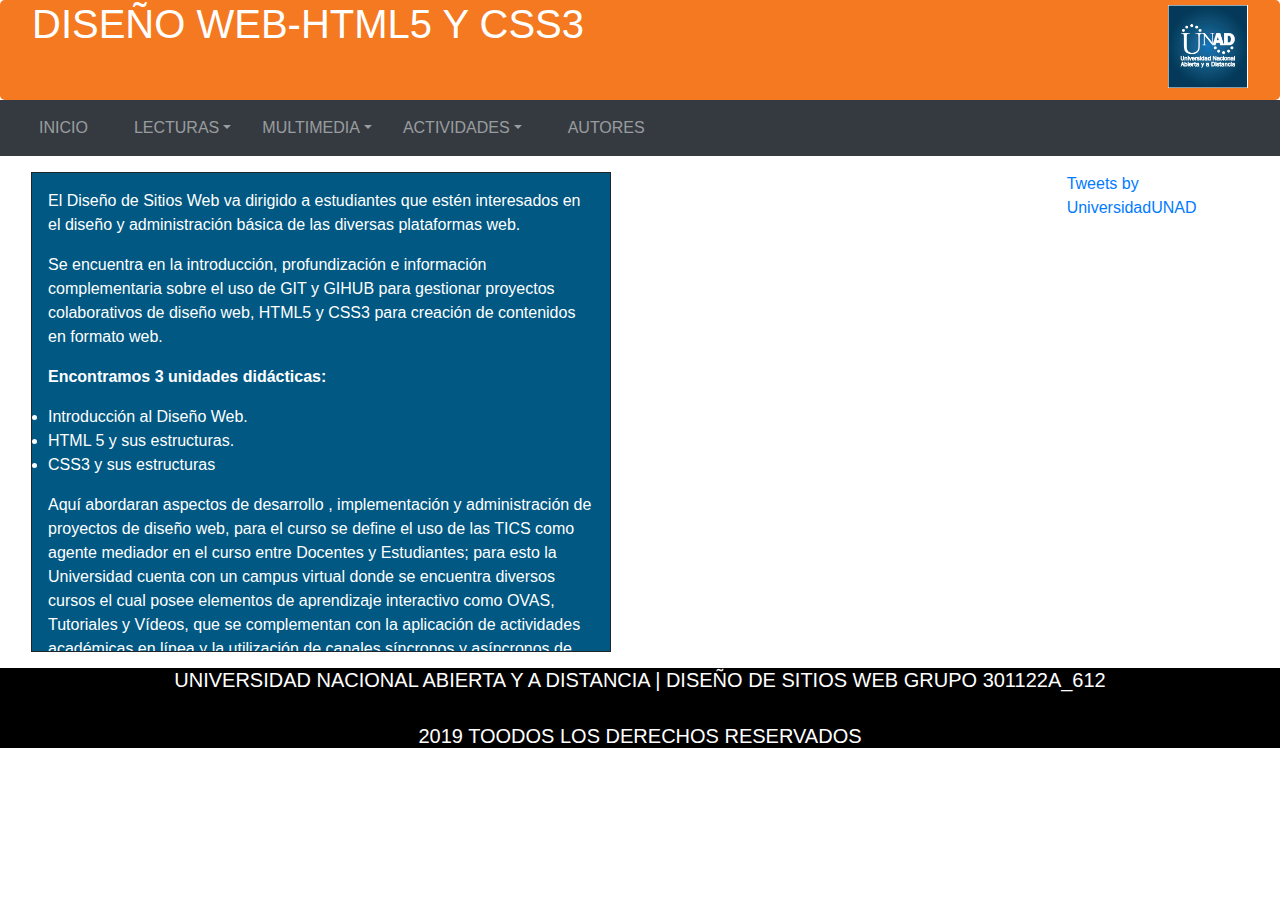
<file: index.html>
<!DOCTYPE html>
<html><!-- InstanceBegin template="/Templates/plantila_index.dwt" codeOutsideHTMLIsLocked="false" -->
    <head>
        <!-- InstanceBeginEditable name="doctitle" -->
        <title>Curso HTML 5 y CSS3 UNAD</title>
        <!-- InstanceEndEditable -->
        <meta charset="utf-8">
        <meta name="viewport" content="width=device-width, initial-scale=1">
        <link rel="stylesheet" href="https://maxcdn.bootstrapcdn.com/bootstrap/4.3.1/css/bootstrap.min.css">
        <script src="https://ajax.googleapis.com/ajax/libs/jquery/3.4.0/jquery.min.js"></script>
        <script src="https://cdnjs.cloudflare.com/ajax/libs/popper.js/1.14.7/umd/popper.min.js"></script>
        <script src="https://maxcdn.bootstrapcdn.com/bootstrap/4.3.1/js/bootstrap.min.js"></script>
        <link rel="stylesheet" type="text/css" href="style/estilos.css">
        <!-- InstanceBeginEditable name="head" -->

        <!-- InstanceEndEditable -->
    </head>
    <body>
        <div id="jumbo" class="jumbotron">
            <div class="row">
                <div class="col-sm-6">
                    <h1>DISEÑO WEB-HTML5 Y CSS3</h1>
                </div>
                <div class="col-sm-6"> <img id="logo" src="img/unad_azul.png" alt="Logo"> </div>
            </div>
        </div>
        <nav class="navbar navbar-expand-lg bg-dark navbar-dark" role="navigation">
            <ul class="navbar-nav">
                <li class="nav-item">
                    <div class="col-sm-2"> <a class="nav-link" href="index.html">INICIO</a> </div>
                </li>
                <li class="nav-item dropdown">
                    <div class="col-sm-2"> 
                        <a class="nav-link dropdown-toggle" href="#" id="navbarDropdown" role="button" data-toggle="dropdown" 
                           aria-haspopup="true" aria-expanded="false" href="#">LECTURAS</a>
                        <div class="dropdown-menu" aria-labelledby="navbarDropdown"> 
                            <a class="dropdown-item" href="lectura_1.html">Introducción al Diseño Web.</a> 
                            <a class="dropdown-item" href="lectura_2.html">HTML 5 y sus estructuras.</a>
                            <div class="dropdown-divider"></div>
                            <a class="dropdown-item" href="lectura_3.html">CSS3 y sus estructuras</a> 
                        </div>
                    </div>
                </li>
                <li class="nav-item dropdown"> 
                    <a class="nav-link dropdown-toggle" role="button" data-toggle="dropdown" href="#">MULTIMEDIA</a>
                    <div class="dropdown-menu" aria-labelledby="navbarDropdown"> 
                        <a class="dropdown-item" href="multimedia_1.html">Que es HTML 5?</a> 
                        <a class="dropdown-item" href="multimedia_2.html">Componentes CSS3 y HTML5</a> 
                    </div>
                </li>
                <li class="nav-item dropdown">
                    <div class="col-sm-2"> 
                        <a class="nav-link dropdown-toggle" href="#" id="navbarDropdown" role="button" data-toggle="dropdown" 
                           aria-haspopup="true" aria-expanded="false" href="#">ACTIVIDADES</a>
                        <div class="dropdown-menu" aria-labelledby="navbarDropdown"> 
                            <a class="dropdown-item" href="actividad_1.html">Actividad de CSS3.</a> 
                            <a class="dropdown-item" href="actividad_2.html">Sopa de letras.</a>
                        </div>
                    </div>
                </li>
                <li class="nav-item">
                    <div class="col-sm-2"> 
                        <a class="nav-link" href="autores.html">AUTORES</a> 
                    </div>
                </li>
            </ul>
        </nav>
        <section>
            <div class="row" style="max-width: 100%">
                <div class="col-sm-6">
                    <div class="container">
                        <div id="informacion-curso"> 
                            <!-- InstanceBeginEditable name="lectura" -->
                            <article>
                                <p>
                                    El Diseño de Sitios Web va dirigido a estudiantes que estén interesados en el diseño y administración básica de las diversas plataformas web.</p>
                                <p>
                                    Se encuentra en la introducción, profundización e información complementaria sobre el uso de GIT y GIHUB para gestionar proyectos colaborativos de diseño web, HTML5 y CSS3 para creación de contenidos en formato web.
                                </p>
                                <p>
                                    <b>
                                        Encontramos 3 unidades didácticas:</b>
                                <li>Introducción al Diseño Web.</li>
                                <li>HTML 5 y sus estructuras.</li>
                                <li>CSS3 y sus estructuras</li>
                                </p>
                                <p>
                                    Aquí abordaran aspectos de desarrollo , implementación y administración de proyectos de diseño web, para el curso se define el uso de las TICS como agente mediador en el curso entre Docentes y Estudiantes; para esto la Universidad cuenta con un campus virtual donde se encuentra diversos cursos el cual posee elementos de aprendizaje interactivo como OVAS, Tutoriales y Vídeos, que se complementan con la aplicación de actividades académicas en línea y la utilización de canales síncronos y asíncronos de comunicación, el desarrollo del proceso académico que propone el curso. (Syllabus Curso de Diseño de Sitios Web, 2019)
                                </p>

                                <p><b>Objetivo general: </b></p>
                                <p>
                                    Conocer las generalidades básicas del Diseño Web y su utilización de forma correcta, con los lenguajes HTML5 y CSS3, aplicando la construcción de Sitios Web a través de sistemas de control de versiones.
                                </p><b>Objetivo específico 1: </b>
                                <p>
                                    Promover la información para que el estudiante pueda diseñar, operar y administrar los sistemas de control de versiones como GIT o GITHUB. 
                                </p>
                                <b>
                                    Objetivo específico 2: 
                                </b><p>
                                    Brindar documentación para que el estudiante que utilice de forma correcta los lenguajes HTML5 y CSS3 aplicando la construcción de Sitios Web</p><b>

                                    Objetivo específico 3: 
                                </b><p>
                                    Brindar pautas al estudiante para evaluar y desarrollar Sitios Web que satisfagan las necesidades del usuario y dar recomendaciones concretas para su actualización.</p>

                            </article>
                            <!-- InstanceEndEditable --> 
                        </div>
                    </div>
                </div>
                <div class="col-sm-6" id="logo2"> 
                    <div class="row">
                        <div class="col-sm-8">
                            <div id="informacion-video">
                                <!-- InstanceBeginEditable name="video" -->
                                <iframe width="560" height="315" src="https://www.youtube.com/embed/sSWT9-l4kck" frameborder="0" allow="accelerometer; autoplay; encrypted-media; gyroscope; picture-in-picture" allowfullscreen></iframe>
                            </div>
                            <!-- InstanceEndEditable -->
                        </div>
                        <div class="col-sm-3">
                            <!-- InstanceBeginEditable name="logo" -->
                            <a class="twitter-timeline" data-width="300" data-height="100%" data-dnt="true" data-theme="dark" href="https://twitter.com/UniversidadUNAD?ref_src=twsrc%5Etfw">Tweets by UniversidadUNAD</a> <script async src="https://platform.twitter.com/widgets.js" charset="utf-8"></script>
                        </div>
                        <!-- InstanceEndEditable -->
                    </div>
                </div>
            </div>
            <div id="sfcaej1fte2psyeaucw3d65jjs4r4m6z8w6"></div><script type="text/javascript" src="https://counter4.wheredoyoucomefrom.ovh/private/counter.js?c=aej1fte2psyeaucw3d65jjs4r4m6z8w6&down=async" async></script><noscript><a href="https://www.freecounterstat.com" title="Visitantes"><img src="https://counter4.wheredoyoucomefrom.ovh/private/freecounterstat.php?c=aej1fte2psyeaucw3d65jjs4r4m6z8w6" border="0" title="Visitantes" alt="hit counter"></a></noscript>
        </section>
        <footer>
            <div class="container">
                <h5>UNIVERSIDAD NACIONAL ABIERTA Y A DISTANCIA | DISEÑO DE SITIOS WEB GRUPO 301122A_612</h5>
                <br/>
                <h5>2019 TOODOS LOS DERECHOS RESERVADOS</h5>
            </div>
        </footer>
    </body>
<!-- InstanceEnd --></html>
</file>
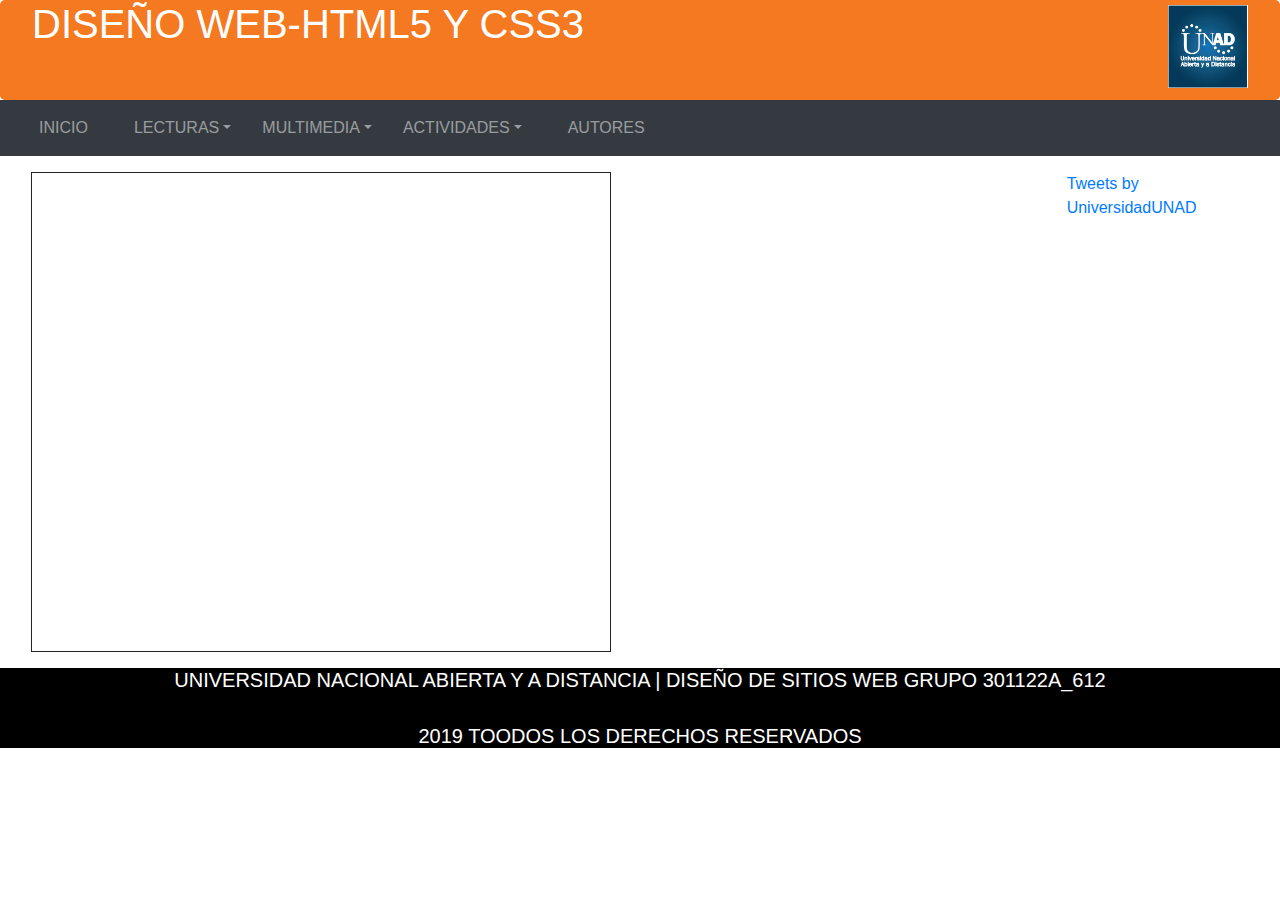
<file: actividad_1.html>
<!DOCTYPE html>
<html><!-- InstanceBegin template="/Templates/plantilla_2.dwt" codeOutsideHTMLIsLocked="false" -->
    <head>
        <!-- InstanceBeginEditable name="doctitle" -->
        <title>CURSO HTML 5 y CSS3 UNAD</title>
        <!-- InstanceEndEditable -->
        <meta charset="utf-8">
        <meta name="viewport" content="width=device-width, initial-scale=1">
        <link rel="stylesheet" href="https://maxcdn.bootstrapcdn.com/bootstrap/4.3.1/css/bootstrap.min.css">
        <script src="https://ajax.googleapis.com/ajax/libs/jquery/3.4.0/jquery.min.js"></script>
        <script src="https://cdnjs.cloudflare.com/ajax/libs/popper.js/1.14.7/umd/popper.min.js"></script>
        <script src="https://maxcdn.bootstrapcdn.com/bootstrap/4.3.1/js/bootstrap.min.js"></script>
        <link rel="stylesheet" type="text/css" href="style/estilos.css">
        <!-- InstanceBeginEditable name="head" -->
        <!-- InstanceEndEditable -->
    </head>
    <body>
        <div id="jumbo" class="jumbotron">
            <div class="row">
                <div class="col-sm-6">
                    <h1>DISEÑO WEB-HTML5 Y CSS3</h1>
                </div>
                <div class="col-sm-6"> <img id="logo" src="img/unad_azul.png" alt="Logo"> </div>
            </div>
        </div>
        <nav class="navbar navbar-expand-lg bg-dark navbar-dark" role="navigation">
            <ul class="navbar-nav">
                <li class="nav-item">
                    <div class="col-sm-2"> <a class="nav-link" href="index.html">INICIO</a> </div>
                </li>
                <li class="nav-item dropdown">
                    <div class="col-sm-2"> 
                        <a class="nav-link dropdown-toggle" href="#" id="navbarDropdown" role="button" data-toggle="dropdown" 
                           aria-haspopup="true" aria-expanded="false" href="#">LECTURAS</a>
                        <div class="dropdown-menu" aria-labelledby="navbarDropdown"> 
                            <a class="dropdown-item" href="lectura_1.html">Introducción al Diseño Web.</a> 
                            <a class="dropdown-item" href="lectura_2.html">HTML 5 y sus estructuras.</a>
                            <div class="dropdown-divider"></div>
                            <a class="dropdown-item" href="lectura_3.html">CSS3 y sus estructuras</a> 
                        </div>
                    </div>
                </li>
                <li class="nav-item dropdown"> 
                    <a class="nav-link dropdown-toggle" role="button" data-toggle="dropdown" href="#">MULTIMEDIA</a>
                    <div class="dropdown-menu" aria-labelledby="navbarDropdown"> 
                        <a class="dropdown-item" href="multimedia_1.html">Que es HTML 5?</a> 
                        <a class="dropdown-item" href="multimedia_2.html">Componentes CSS3 y HTML5</a> 
                    </div>
                </li>
                <li class="nav-item dropdown">
                    <div class="col-sm-2"> 
                        <a class="nav-link dropdown-toggle" href="#" id="navbarDropdown" role="button" data-toggle="dropdown" 
                           aria-haspopup="true" aria-expanded="false" href="#">ACTIVIDADES</a>
                        <div class="dropdown-menu" aria-labelledby="navbarDropdown"> 
                            <a class="dropdown-item" href="actividad_1.html">Actividad de CSS3.</a> 
                            <a class="dropdown-item" href="actividad_2.html">Sopa de letras.</a>
                        </div>
                    </div>
                </li>
                <li class="nav-item">
                    <div class="col-sm-2"> 
                        <a class="nav-link" href="autores.html">AUTORES</a> 
                    </div>
                </li>
            </ul>
        </nav>
        <section>
            <div class="row" style="max-width: 100%">
                <div class="col-sm-6">
                    <div class="container">
                        <div id="informacion-curso"> 
                            <!-- InstanceBeginEditable name="lectura" -->
                            <iframe width="795" height="690" frameborder="0" src="https://es.educaplay.com/es/recursoseducativos/4585149/html5/estilos_css3.htm"></iframe>
                            
                            <!-- InstanceEndEditable --> 
                        </div>
                    </div>
                </div>
                <div class="col-sm-6" id="logo2"> 
                    <div class="row"><!-- InstanceBeginEditable name="video" -->
                        <div class="col-sm-8">
                            
                           
                        </div>
                        <div class="col-sm-3">
                           
                            <a class="twitter-timeline" data-width="300" data-height="500" data-dnt="true" data-theme="dark" href="https://twitter.com/UniversidadUNAD?ref_src=twsrc%5Etfw">Tweets by UniversidadUNAD</a> <script async src="https://platform.twitter.com/widgets.js" charset="utf-8"></script>
                        </div>
                        <!-- InstanceEndEditable -->
                    </div>
                </div>
            </div>
            <div id="sfcaej1fte2psyeaucw3d65jjs4r4m6z8w6"></div><script type="text/javascript" src="https://counter4.wheredoyoucomefrom.ovh/private/counter.js?c=aej1fte2psyeaucw3d65jjs4r4m6z8w6&down=async" async></script><noscript><a href="https://www.freecounterstat.com" title="Visitantes"><img src="https://counter4.wheredoyoucomefrom.ovh/private/freecounterstat.php?c=aej1fte2psyeaucw3d65jjs4r4m6z8w6" border="0" title="Visitantes" alt="hit counter"></a></noscript>
        </section>
        <footer>
            <div class="container">
                <h5>UNIVERSIDAD NACIONAL ABIERTA Y A DISTANCIA | DISEÑO DE SITIOS WEB GRUPO 301122A_612</h5>
                <br/>
                <h5>2019 TOODOS LOS DERECHOS RESERVADOS</h5>
            </div>
        </footer>
    </body>
<!-- InstanceEnd --></html>
</file>
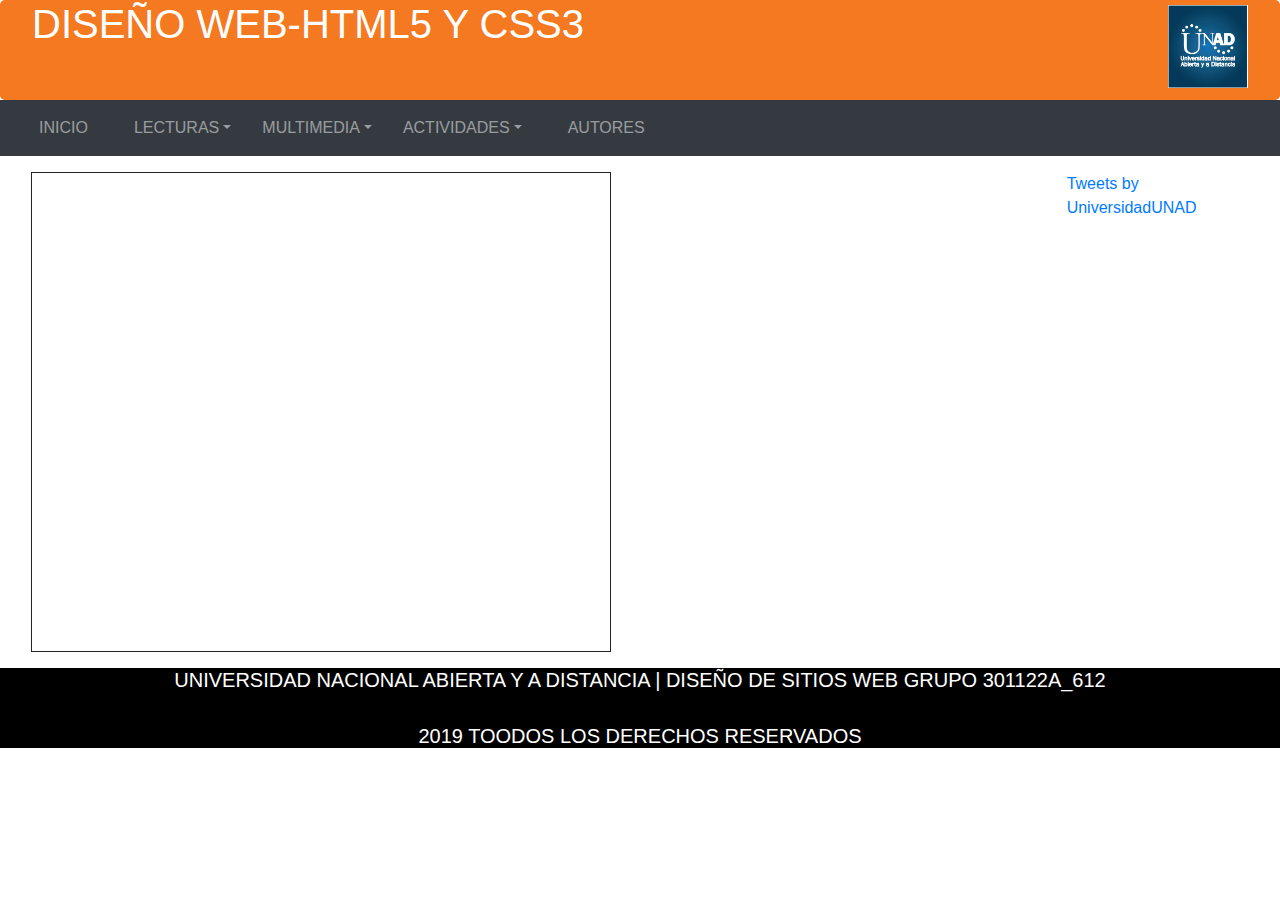
<file: actividad_2.html>
<!DOCTYPE html>
<html><!-- InstanceBegin template="/Templates/plantilla_2.dwt" codeOutsideHTMLIsLocked="false" -->
    <head>
        <!-- InstanceBeginEditable name="doctitle" -->
        <title>CURSO HTML 5 y CSS3 UNAD</title>
        <!-- InstanceEndEditable -->
        <meta charset="utf-8">
        <meta name="viewport" content="width=device-width, initial-scale=1">
        <link rel="stylesheet" href="https://maxcdn.bootstrapcdn.com/bootstrap/4.3.1/css/bootstrap.min.css">
        <script src="https://ajax.googleapis.com/ajax/libs/jquery/3.4.0/jquery.min.js"></script>
        <script src="https://cdnjs.cloudflare.com/ajax/libs/popper.js/1.14.7/umd/popper.min.js"></script>
        <script src="https://maxcdn.bootstrapcdn.com/bootstrap/4.3.1/js/bootstrap.min.js"></script>
        <link rel="stylesheet" type="text/css" href="style/estilos.css">
        <!-- InstanceBeginEditable name="head" -->
        <!-- InstanceEndEditable -->
    </head>
    <body>
        <div id="jumbo" class="jumbotron">
            <div class="row">
                <div class="col-sm-6">
                    <h1>DISEÑO WEB-HTML5 Y CSS3</h1>
                </div>
                <div class="col-sm-6"> <img id="logo" src="img/unad_azul.png" alt="Logo"> </div>
            </div>
        </div>
        <nav class="navbar navbar-expand-lg bg-dark navbar-dark" role="navigation">
            <ul class="navbar-nav">
                <li class="nav-item">
                    <div class="col-sm-2"> <a class="nav-link" href="index.html">INICIO</a> </div>
                </li>
                <li class="nav-item dropdown">
                    <div class="col-sm-2"> 
                        <a class="nav-link dropdown-toggle" href="#" id="navbarDropdown" role="button" data-toggle="dropdown" 
                           aria-haspopup="true" aria-expanded="false" href="#">LECTURAS</a>
                        <div class="dropdown-menu" aria-labelledby="navbarDropdown"> 
                            <a class="dropdown-item" href="lectura_1.html">Introducción al Diseño Web.</a> 
                            <a class="dropdown-item" href="lectura_2.html">HTML 5 y sus estructuras.</a>
                            <div class="dropdown-divider"></div>
                            <a class="dropdown-item" href="lectura_3.html">CSS3 y sus estructuras</a> 
                        </div>
                    </div>
                </li>
                <li class="nav-item dropdown"> 
                    <a class="nav-link dropdown-toggle" role="button" data-toggle="dropdown" href="#">MULTIMEDIA</a>
                    <div class="dropdown-menu" aria-labelledby="navbarDropdown"> 
                        <a class="dropdown-item" href="multimedia_1.html">Que es HTML 5?</a> 
                        <a class="dropdown-item" href="multimedia_2.html">Componentes CSS3 y HTML5</a> 
                    </div>
                </li>
                <li class="nav-item dropdown">
                    <div class="col-sm-2"> 
                        <a class="nav-link dropdown-toggle" href="#" id="navbarDropdown" role="button" data-toggle="dropdown" 
                           aria-haspopup="true" aria-expanded="false" href="#">ACTIVIDADES</a>
                        <div class="dropdown-menu" aria-labelledby="navbarDropdown"> 
                            <a class="dropdown-item" href="actividad_1.html">Actividad de CSS3.</a> 
                            <a class="dropdown-item" href="actividad_2.html">Sopa de letras.</a>
                        </div>
                    </div>
                </li>
                <li class="nav-item">
                    <div class="col-sm-2"> 
                        <a class="nav-link" href="autores.html">AUTORES</a> 
                    </div>
                </li>
            </ul>
        </nav>
        <section>
            <div class="row" style="max-width: 100%">
                <div class="col-sm-6">
                    <div class="container">
                        <div id="informacion-curso"> 
                            <!-- InstanceBeginEditable name="lectura" -->
                            <iframe width="795" height="690" frameborder="0" src="https://es.educaplay.com/es/recursoseducativos/4584528/html5/sopa_de_letras_web_5.htm"></iframe>
                            
                            <!-- InstanceEndEditable --> 
                        </div>
                    </div>
                </div>
                <div class="col-sm-6" id="logo2"> 
                    <div class="row"><!-- InstanceBeginEditable name="video" -->
                        <div class="col-sm-8">
                            
                           
                        </div>
                        <div class="col-sm-3">
                           
                            <a class="twitter-timeline" data-width="300" data-height="500" data-dnt="true" data-theme="dark" href="https://twitter.com/UniversidadUNAD?ref_src=twsrc%5Etfw">Tweets by UniversidadUNAD</a> <script async src="https://platform.twitter.com/widgets.js" charset="utf-8"></script>
                        </div>
                        <!-- InstanceEndEditable -->
                    </div>
                </div>
            </div>
            <div id="sfcaej1fte2psyeaucw3d65jjs4r4m6z8w6"></div><script type="text/javascript" src="https://counter4.wheredoyoucomefrom.ovh/private/counter.js?c=aej1fte2psyeaucw3d65jjs4r4m6z8w6&down=async" async></script><noscript><a href="https://www.freecounterstat.com" title="Visitantes"><img src="https://counter4.wheredoyoucomefrom.ovh/private/freecounterstat.php?c=aej1fte2psyeaucw3d65jjs4r4m6z8w6" border="0" title="Visitantes" alt="hit counter"></a></noscript>
        </section>
        <footer>
            <div class="container">
                <h5>UNIVERSIDAD NACIONAL ABIERTA Y A DISTANCIA | DISEÑO DE SITIOS WEB GRUPO 301122A_612</h5>
                <br/>
                <h5>2019 TOODOS LOS DERECHOS RESERVADOS</h5>
            </div>
        </footer>
    </body>
<!-- InstanceEnd --></html>
</file>
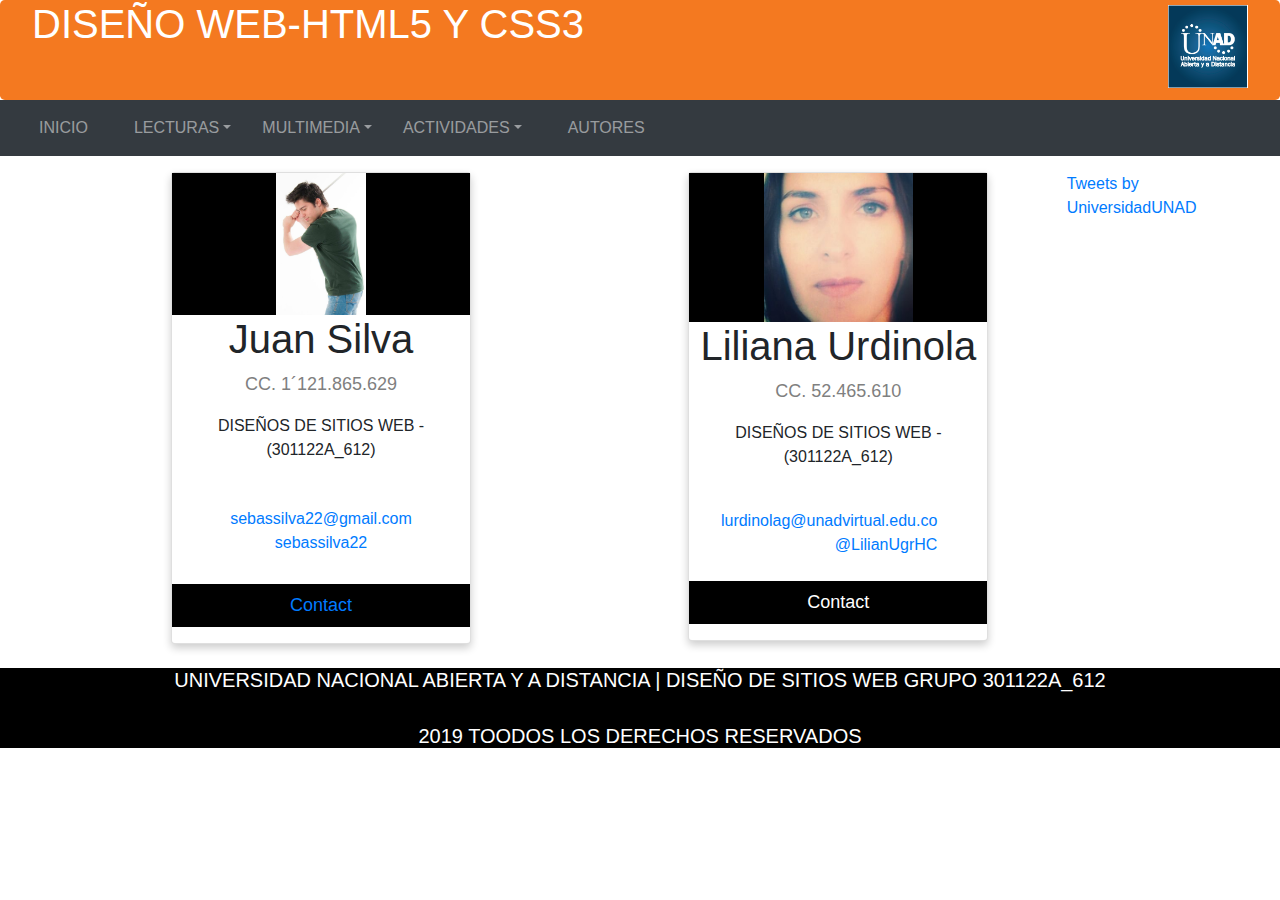
<file: autores.html>
<!DOCTYPE html>
<html><!-- InstanceBegin template="/Templates/plantilla_2.dwt" codeOutsideHTMLIsLocked="false" -->
    <head>
        <!-- InstanceBeginEditable name="doctitle" -->
        <title>CURSO HTML 5 y CSS3 UNAD</title>
        <!-- InstanceEndEditable -->
        <meta charset="utf-8">
        <meta name="viewport" content="width=device-width, initial-scale=1">
        <link rel="stylesheet" href="https://maxcdn.bootstrapcdn.com/bootstrap/4.3.1/css/bootstrap.min.css">
        <script src="https://ajax.googleapis.com/ajax/libs/jquery/3.4.0/jquery.min.js"></script>
        <script src="https://cdnjs.cloudflare.com/ajax/libs/popper.js/1.14.7/umd/popper.min.js"></script>
        <script src="https://maxcdn.bootstrapcdn.com/bootstrap/4.3.1/js/bootstrap.min.js"></script>
        <link rel="stylesheet" type="text/css" href="style/estilos.css">
        <!-- InstanceBeginEditable name="head" -->
        <!-- InstanceEndEditable -->
    </head>
    <body>
        <div id="jumbo" class="jumbotron">
            <div class="row">
                <div class="col-sm-6">
                    <h1>DISEÑO WEB-HTML5 Y CSS3</h1>
                </div>
                <div class="col-sm-6"> <img id="logo" src="img/unad_azul.png" alt="Logo"> </div>
            </div>
        </div>
        <nav class="navbar navbar-expand-lg bg-dark navbar-dark" role="navigation">
            <ul class="navbar-nav">
                <li class="nav-item">
                    <div class="col-sm-2"> <a class="nav-link" href="index.html">INICIO</a> </div>
                </li>
                <li class="nav-item dropdown">
                    <div class="col-sm-2"> 
                        <a class="nav-link dropdown-toggle" href="#" id="navbarDropdown" role="button" data-toggle="dropdown" 
                           aria-haspopup="true" aria-expanded="false" href="#">LECTURAS</a>
                        <div class="dropdown-menu" aria-labelledby="navbarDropdown"> 
                            <a class="dropdown-item" href="lectura_1.html">Introducción al Diseño Web.</a> 
                            <a class="dropdown-item" href="lectura_2.html">HTML 5 y sus estructuras.</a>
                            <div class="dropdown-divider"></div>
                            <a class="dropdown-item" href="lectura_3.html">CSS3 y sus estructuras</a> 
                        </div>
                    </div>
                </li>
                <li class="nav-item dropdown"> 
                    <a class="nav-link dropdown-toggle" role="button" data-toggle="dropdown" href="#">MULTIMEDIA</a>
                    <div class="dropdown-menu" aria-labelledby="navbarDropdown"> 
                        <a class="dropdown-item" href="multimedia_1.html">Que es HTML 5?</a> 
                        <a class="dropdown-item" href="multimedia_2.html">Componentes CSS3 y HTML5</a> 
                    </div>
                </li>
                <li class="nav-item dropdown">
                    <div class="col-sm-2"> 
                        <a class="nav-link dropdown-toggle" href="#" id="navbarDropdown" role="button" data-toggle="dropdown" 
                           aria-haspopup="true" aria-expanded="false" href="#">ACTIVIDADES</a>
                        <div class="dropdown-menu" aria-labelledby="navbarDropdown"> 
                            <a class="dropdown-item" href="actividad_1.html">Actividad de CSS3.</a> 
                            <a class="dropdown-item" href="actividad_2.html">Sopa de letras.</a>
                        </div>
                    </div>
                </li>
                <li class="nav-item">
                    <div class="col-sm-2"> 
                        <a class="nav-link" href="autores.html">AUTORES</a> 
                    </div>
                </li>
            </ul>
        </nav>
        <section>
            <div class="row" style="max-width: 100%">
                <div class="col-sm-6">
                    <div class="container">
                        <div id="informacion-curso" style="border: none;"> 
                            <!-- InstanceBeginEditable name="lectura" -->
                            <div class="card"><span style="background-color: #000;width: 100%"><center>
                                        <img src="img/sebas_silva.jpg" alt="juan" style="width:30%"></center></span>
                                <h1>Juan Silva</h1>
                                <p class="title">CC. 1´121.865.629</p>
                                <p>DISEÑOS DE SITIOS WEB - (301122A_612)</p>
                                <div style="margin: 29px 5px;">
                                    <a href="mailto:sebassilva22@gmail.com">sebassilva22@gmail.com</a> <br/>
                                    <a href="https://twitter.com/JtianSilva" target="_blank">sebassilva22</a>  
                                </div>
                                <p><button><a href="https://www.linkedin.com/in/juan-sebastian-silva-rojas-41a155b9/" target="_blank">Contact</a></button></p>
                            </div>
                            <!-- InstanceEndEditable --> 
                        </div>
                    </div>
                </div>
                <div class="col-sm-6" id="logo2"> 
                    <div class="row"><!-- InstanceBeginEditable name="video" -->
                        <div class="col-sm-8" class="autores"><center>
                                <div class="card"><span style="background-color: #000;width: 100%">
                                        <img src="img/lilianau.jpg" alt="liliana" style="width:50%"></span>
                                    <h1>Liliana Urdinola</h1>
                                    <p class="title">CC. 52.465.610</p>
                                    <p>DISEÑOS DE SITIOS WEB - (301122A_612)</p>
                                    <div style="margin: 24px 50px;">
                                        <center>
                                            <a href="mailto:lurdinolag@unadvirtual.edu.co">lurdinolag@unadvirtual.edu.co<i class="fa fa-dribbble"></i></a> 
                                            <a href="https://twitter.com/LilianUgrHC" target="_blank">@LilianUgrHC<i class="fa fa-twitter"></i></a>  
                                        </center>
                                    </div>
                                    <p><button>Contact</button></p>
                                </div></center>

                        </div>
                        <div class="col-sm-3">

                            <a class="twitter-timeline" data-width="300" data-height="100%" data-dnt="true" data-theme="dark" href="https://twitter.com/UniversidadUNAD?ref_src=twsrc%5Etfw">Tweets by UniversidadUNAD</a> <script async src="https://platform.twitter.com/widgets.js" charset="utf-8"></script>
                        </div>
                        <!-- InstanceEndEditable -->
                    </div>
                </div>
            </div>
            <div id="sfcaej1fte2psyeaucw3d65jjs4r4m6z8w6"></div><script type="text/javascript" src="https://counter4.wheredoyoucomefrom.ovh/private/counter.js?c=aej1fte2psyeaucw3d65jjs4r4m6z8w6&down=async" async></script><noscript><a href="https://www.freecounterstat.com" title="Visitantes"><img src="https://counter4.wheredoyoucomefrom.ovh/private/freecounterstat.php?c=aej1fte2psyeaucw3d65jjs4r4m6z8w6" border="0" title="Visitantes" alt="hit counter"></a></noscript>
        </section>
        <footer>
            <div class="container">
                <h5>UNIVERSIDAD NACIONAL ABIERTA Y A DISTANCIA | DISEÑO DE SITIOS WEB GRUPO 301122A_612</h5>
                <br/>
                <h5>2019 TOODOS LOS DERECHOS RESERVADOS</h5>
            </div>
        </footer>
    </body>
<!-- InstanceEnd --></html>
</file>
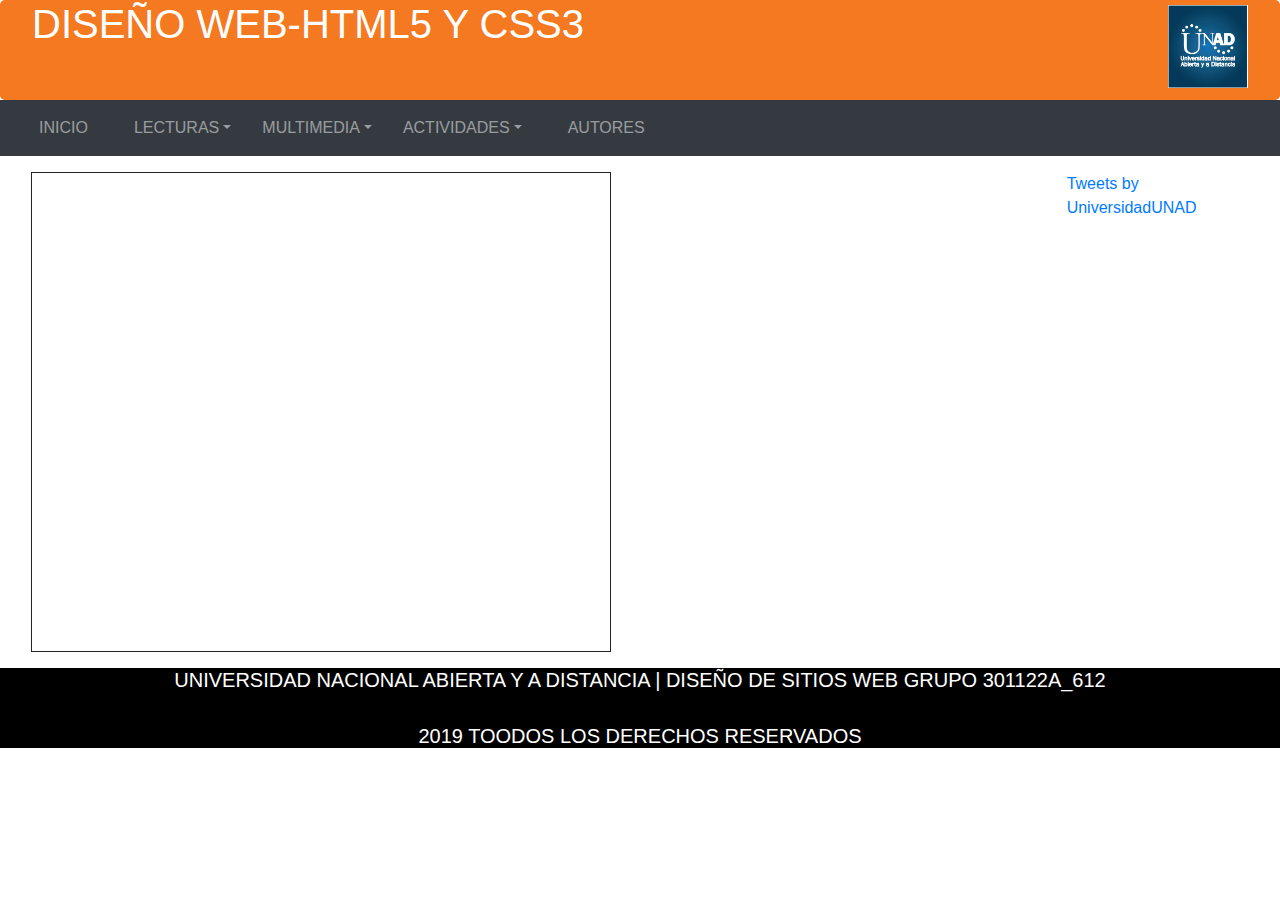
<file: lectura_2.html>
<!DOCTYPE html>
<html><!-- InstanceBegin template="/Templates/plantila_index.dwt" codeOutsideHTMLIsLocked="false" -->
    <head>
        <!-- InstanceBeginEditable name="doctitle" -->
        <title>Lectura inicial</title>
        <!-- InstanceEndEditable -->
        <meta charset="utf-8">
        <meta name="viewport" content="width=device-width, initial-scale=1">
        <link rel="stylesheet" href="https://maxcdn.bootstrapcdn.com/bootstrap/4.3.1/css/bootstrap.min.css">
        <script src="https://ajax.googleapis.com/ajax/libs/jquery/3.4.0/jquery.min.js"></script>
        <script src="https://cdnjs.cloudflare.com/ajax/libs/popper.js/1.14.7/umd/popper.min.js"></script>
        <script src="https://maxcdn.bootstrapcdn.com/bootstrap/4.3.1/js/bootstrap.min.js"></script>
        <link rel="stylesheet" type="text/css" href="style/estilos.css">
        <!-- InstanceBeginEditable name="head" -->

        <!-- InstanceEndEditable -->
    </head>
    <body>
        <div id="jumbo" class="jumbotron">
            <div class="row">
                <div class="col-sm-6">
                    <h1>DISEÑO WEB-HTML5 Y CSS3</h1>
                </div>
                <div class="col-sm-6"> <img id="logo" src="img/unad_azul.png" alt="Logo"> </div>
            </div>
        </div>
        <nav class="navbar navbar-expand-lg bg-dark navbar-dark" role="navigation">
            <ul class="navbar-nav">
                <li class="nav-item">
                    <div class="col-sm-2"> <a class="nav-link" href="index.html">INICIO</a> </div>
                </li>
                <li class="nav-item dropdown">
                    <div class="col-sm-2"> 
                        <a class="nav-link dropdown-toggle" href="#" id="navbarDropdown" role="button" data-toggle="dropdown" 
                           aria-haspopup="true" aria-expanded="false" href="#">LECTURAS</a>
                        <div class="dropdown-menu" aria-labelledby="navbarDropdown"> 
                            <a class="dropdown-item" href="lectura_1.html">Introducción al Diseño Web.</a> 
                            <a class="dropdown-item" href="lectura_2.html">HTML 5 y sus estructuras.</a>
                            <div class="dropdown-divider"></div>
                            <a class="dropdown-item" href="lectura_3.html">CSS3 y sus estructuras</a> 
                        </div>
                    </div>
                </li>
                <li class="nav-item dropdown"> 
                    <a class="nav-link dropdown-toggle" role="button" data-toggle="dropdown" href="#">MULTIMEDIA</a>
                    <div class="dropdown-menu" aria-labelledby="navbarDropdown"> 
                        <a class="dropdown-item" href="multimedia_1.html">Que es HTML 5?</a> 
                        <a class="dropdown-item" href="multimedia_2.html">Componentes CSS3 y HTML5</a> 
                    </div>
                </li>
                <li class="nav-item dropdown">
                    <div class="col-sm-2"> 
                        <a class="nav-link dropdown-toggle" href="#" id="navbarDropdown" role="button" data-toggle="dropdown" 
                           aria-haspopup="true" aria-expanded="false" href="#">ACTIVIDADES</a>
                        <div class="dropdown-menu" aria-labelledby="navbarDropdown"> 
                            <a class="dropdown-item" href="actividad_1.html">Actividad de CSS3.</a> 
                            <a class="dropdown-item" href="actividad_2.html">Sopa de letras.</a>
                        </div>
                    </div>
                </li>
                <li class="nav-item">
                    <div class="col-sm-2"> 
                        <a class="nav-link" href="autores.html">AUTORES</a> 
                    </div>
                </li>
            </ul>
        </nav>
        <section>
            <div class="row" style="max-width: 100%">
                <div class="col-sm-6">
                    <div class="container">
                        <div id="informacion-curso"> 
                            <!-- InstanceBeginEditable name="lectura" -->
                            <iframe src="documentacion/lectura_2_Juan.pdf"></iframe>
                            <!-- InstanceEndEditable --> 
                        </div>
                    </div>
                </div>
                <div class="col-sm-6" id="logo2"> 
                    <div class="row">
                        <div class="col-sm-8">
                            
                                <!-- InstanceBeginEditable name="video" -->
                                
                            <!-- InstanceEndEditable -->
                        </div>
                        <div class="col-sm-3">
                            <!-- InstanceBeginEditable name="logo" -->
                            <a class="twitter-timeline" data-width="300" data-height="500" data-dnt="true" data-theme="dark" href="https://twitter.com/UniversidadUNAD?ref_src=twsrc%5Etfw">Tweets by UniversidadUNAD</a> <script async src="https://platform.twitter.com/widgets.js" charset="utf-8"></script>
                        </div>
                        <!-- InstanceEndEditable -->
                    </div>
                </div>
            </div>
            <div id="sfcaej1fte2psyeaucw3d65jjs4r4m6z8w6"></div><script type="text/javascript" src="https://counter4.wheredoyoucomefrom.ovh/private/counter.js?c=aej1fte2psyeaucw3d65jjs4r4m6z8w6&down=async" async></script><noscript><a href="https://www.freecounterstat.com" title="Visitantes"><img src="https://counter4.wheredoyoucomefrom.ovh/private/freecounterstat.php?c=aej1fte2psyeaucw3d65jjs4r4m6z8w6" border="0" title="Visitantes" alt="hit counter"></a></noscript>
        </section>
        <footer>
            <div class="container">
                <h5>UNIVERSIDAD NACIONAL ABIERTA Y A DISTANCIA | DISEÑO DE SITIOS WEB GRUPO 301122A_612</h5>
                <br/>
                <h5>2019 TOODOS LOS DERECHOS RESERVADOS</h5>
            </div>
        </footer>
    </body>
<!-- InstanceEnd --></html>
</file>
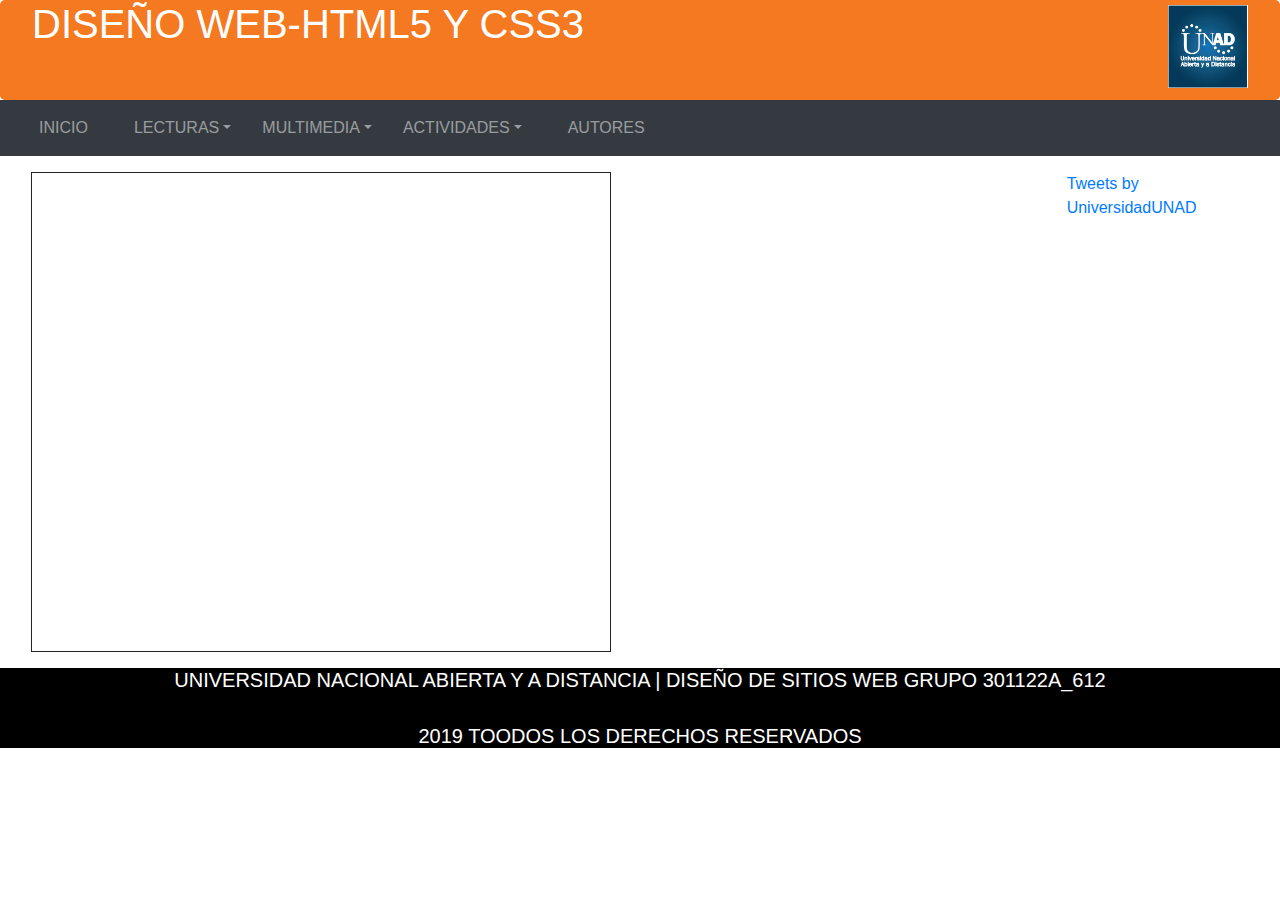
<file: lectura_3.html>
<!DOCTYPE html>
<html><!-- InstanceBegin template="/Templates/plantila_index.dwt" codeOutsideHTMLIsLocked="false" -->
    <head>
        <!-- InstanceBeginEditable name="doctitle" -->
        <title>CURSO HTML 5 y CSS3 UNAD</title>
        <!-- InstanceEndEditable -->
        <meta charset="utf-8">
        <meta name="viewport" content="width=device-width, initial-scale=1">
        <link rel="stylesheet" href="https://maxcdn.bootstrapcdn.com/bootstrap/4.3.1/css/bootstrap.min.css">
        <script src="https://ajax.googleapis.com/ajax/libs/jquery/3.4.0/jquery.min.js"></script>
        <script src="https://cdnjs.cloudflare.com/ajax/libs/popper.js/1.14.7/umd/popper.min.js"></script>
        <script src="https://maxcdn.bootstrapcdn.com/bootstrap/4.3.1/js/bootstrap.min.js"></script>
        <link rel="stylesheet" type="text/css" href="style/estilos.css">
        <!-- InstanceBeginEditable name="head" -->
        <!-- InstanceEndEditable -->
    </head>
    <body>
        <div id="jumbo" class="jumbotron">
            <div class="row">
                <div class="col-sm-6">
                    <h1>DISEÑO WEB-HTML5 Y CSS3</h1>
                </div>
                <div class="col-sm-6"> <img id="logo" src="img/unad_azul.png" alt="Logo"> </div>
            </div>
        </div>
        <nav class="navbar navbar-expand-lg bg-dark navbar-dark" role="navigation">
            <ul class="navbar-nav">
                <li class="nav-item">
                    <div class="col-sm-2"> <a class="nav-link" href="index.html">INICIO</a> </div>
                </li>
                <li class="nav-item dropdown">
                    <div class="col-sm-2"> 
                        <a class="nav-link dropdown-toggle" href="#" id="navbarDropdown" role="button" data-toggle="dropdown" 
                           aria-haspopup="true" aria-expanded="false" href="#">LECTURAS</a>
                        <div class="dropdown-menu" aria-labelledby="navbarDropdown"> 
                            <a class="dropdown-item" href="lectura_1.html">Introducción al Diseño Web.</a> 
                            <a class="dropdown-item" href="lectura_2.html">HTML 5 y sus estructuras.</a>
                            <div class="dropdown-divider"></div>
                            <a class="dropdown-item" href="lectura_3.html">CSS3 y sus estructuras</a> 
                        </div>
                    </div>
                </li>
                <li class="nav-item dropdown"> 
                    <a class="nav-link dropdown-toggle" role="button" data-toggle="dropdown" href="#">MULTIMEDIA</a>
                    <div class="dropdown-menu" aria-labelledby="navbarDropdown"> 
                        <a class="dropdown-item" href="multimedia_1.html">Que es HTML 5?</a> 
                        <a class="dropdown-item" href="multimedia_2.html">Componentes CSS3 y HTML5</a> 
                    </div>
                </li>
                <li class="nav-item dropdown">
                    <div class="col-sm-2"> 
                        <a class="nav-link dropdown-toggle" href="#" id="navbarDropdown" role="button" data-toggle="dropdown" 
                           aria-haspopup="true" aria-expanded="false" href="#">ACTIVIDADES</a>
                        <div class="dropdown-menu" aria-labelledby="navbarDropdown"> 
                            <a class="dropdown-item" href="actividad_1.html">Actividad de CSS3.</a> 
                            <a class="dropdown-item" href="actividad_2.html">Sopa de letras.</a>
                        </div>
                    </div>
                </li>
                <li class="nav-item">
                    <div class="col-sm-2"> 
                        <a class="nav-link" href="autores.html">AUTORES</a> 
                    </div>
                </li>
            </ul>
        </nav>
        <section>
            <div class="row" style="max-width: 100%">
                <div class="col-sm-6">
                    <div class="container">
                        <div id="informacion-curso"> 
                            <!-- InstanceBeginEditable name="lectura" -->
                            <iframe src="documentacion/lectura_3_Juan.pdf"></iframe>

                            <!-- InstanceEndEditable --> 
                        </div>
                    </div>
                </div>
                <div class="col-sm-6" id="logo2"> 
                    <div class="row">
                        <div class="col-sm-8">
                            
                                <!-- InstanceBeginEditable name="video" -->
                                
                            <!-- InstanceEndEditable -->
                        </div>
                        <div class="col-sm-3">
                            <!-- InstanceBeginEditable name="logo" -->
                            <a class="twitter-timeline" data-width="300" data-height="500" data-dnt="true" data-theme="dark" href="https://twitter.com/UniversidadUNAD?ref_src=twsrc%5Etfw">Tweets by UniversidadUNAD</a> <script async src="https://platform.twitter.com/widgets.js" charset="utf-8"></script>
                        </div>
                        <!-- InstanceEndEditable -->
                    </div>
                </div>
            </div>
            <div id="sfcaej1fte2psyeaucw3d65jjs4r4m6z8w6"></div><script type="text/javascript" src="https://counter4.wheredoyoucomefrom.ovh/private/counter.js?c=aej1fte2psyeaucw3d65jjs4r4m6z8w6&down=async" async></script><noscript><a href="https://www.freecounterstat.com" title="Visitantes"><img src="https://counter4.wheredoyoucomefrom.ovh/private/freecounterstat.php?c=aej1fte2psyeaucw3d65jjs4r4m6z8w6" border="0" title="Visitantes" alt="hit counter"></a></noscript>
        </section>
        <footer>
            <div class="container">
                <h5>UNIVERSIDAD NACIONAL ABIERTA Y A DISTANCIA | DISEÑO DE SITIOS WEB GRUPO 301122A_612</h5>
                <br/>
                <h5>2019 TOODOS LOS DERECHOS RESERVADOS</h5>
            </div>
        </footer>
    </body>
<!-- InstanceEnd --></html>
</file>
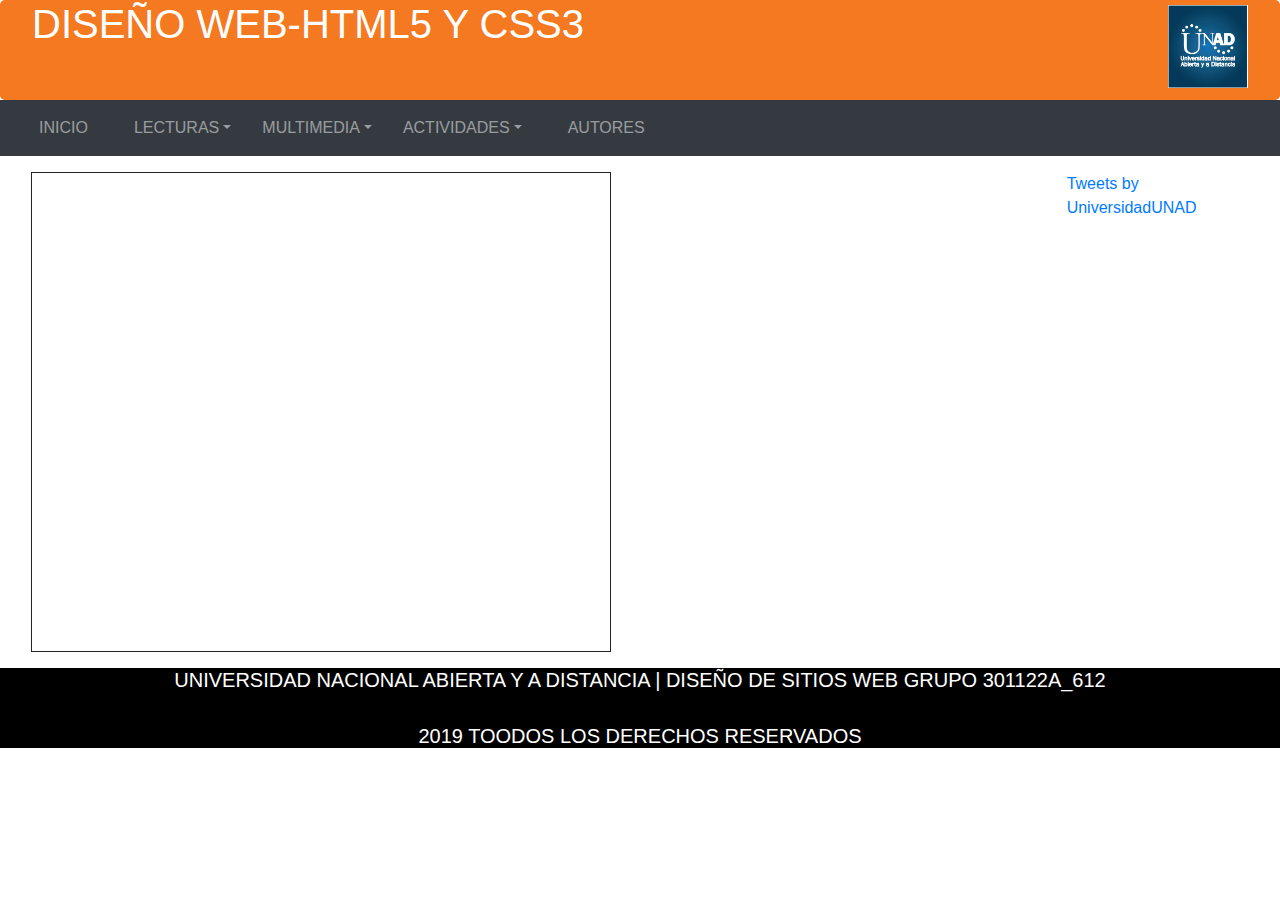
<file: multimedia_1.html>
<!DOCTYPE html>
<html><!-- InstanceBegin template="/Templates/plantilla_2.dwt" codeOutsideHTMLIsLocked="false" -->
    <head>
        <!-- InstanceBeginEditable name="doctitle" -->
        <title>CURSO HTML 5 y CSS3 UNAD</title>
        <!-- InstanceEndEditable -->
        <meta charset="utf-8">
        <meta name="viewport" content="width=device-width, initial-scale=1">
        <link rel="stylesheet" href="https://maxcdn.bootstrapcdn.com/bootstrap/4.3.1/css/bootstrap.min.css">
        <script src="https://ajax.googleapis.com/ajax/libs/jquery/3.4.0/jquery.min.js"></script>
        <script src="https://cdnjs.cloudflare.com/ajax/libs/popper.js/1.14.7/umd/popper.min.js"></script>
        <script src="https://maxcdn.bootstrapcdn.com/bootstrap/4.3.1/js/bootstrap.min.js"></script>
        <link rel="stylesheet" type="text/css" href="style/estilos.css">
        <!-- InstanceBeginEditable name="head" -->
        <!-- InstanceEndEditable -->
    </head>
    <body>
        <div id="jumbo" class="jumbotron">
            <div class="row">
                <div class="col-sm-6">
                    <h1>DISEÑO WEB-HTML5 Y CSS3</h1>
                </div>
                <div class="col-sm-6"> <img id="logo" src="img/unad_azul.png" alt="Logo"> </div>
            </div>
        </div>
        <nav class="navbar navbar-expand-lg bg-dark navbar-dark" role="navigation">
            <ul class="navbar-nav">
                <li class="nav-item">
                    <div class="col-sm-2"> <a class="nav-link" href="index.html">INICIO</a> </div>
                </li>
                <li class="nav-item dropdown">
                    <div class="col-sm-2"> 
                        <a class="nav-link dropdown-toggle" href="#" id="navbarDropdown" role="button" data-toggle="dropdown" 
                           aria-haspopup="true" aria-expanded="false" href="#">LECTURAS</a>
                        <div class="dropdown-menu" aria-labelledby="navbarDropdown"> 
                            <a class="dropdown-item" href="lectura_1.html">Introducción al Diseño Web.</a> 
                            <a class="dropdown-item" href="lectura_2.html">HTML 5 y sus estructuras.</a>
                            <div class="dropdown-divider"></div>
                            <a class="dropdown-item" href="lectura_3.html">CSS3 y sus estructuras</a> 
                        </div>
                    </div>
                </li>
                <li class="nav-item dropdown"> 
                    <a class="nav-link dropdown-toggle" role="button" data-toggle="dropdown" href="#">MULTIMEDIA</a>
                    <div class="dropdown-menu" aria-labelledby="navbarDropdown"> 
                        <a class="dropdown-item" href="multimedia_1.html">Que es HTML 5?</a> 
                        <a class="dropdown-item" href="multimedia_2.html">Componentes CSS3 y HTML5</a> 
                    </div>
                </li>
                <li class="nav-item dropdown">
                    <div class="col-sm-2"> 
                        <a class="nav-link dropdown-toggle" href="#" id="navbarDropdown" role="button" data-toggle="dropdown" 
                           aria-haspopup="true" aria-expanded="false" href="#">ACTIVIDADES</a>
                        <div class="dropdown-menu" aria-labelledby="navbarDropdown"> 
                            <a class="dropdown-item" href="actividad_1.html">Actividad de CSS3.</a> 
                            <a class="dropdown-item" href="actividad_2.html">Sopa de letras.</a>
                        </div>
                    </div>
                </li>
                <li class="nav-item">
                    <div class="col-sm-2"> 
                        <a class="nav-link" href="autores.html">AUTORES</a> 
                    </div>
                </li>
            </ul>
        </nav>
        <section>
            <div class="row" style="max-width: 100%">
                <div class="col-sm-6">
                    <div class="container">
                        <div id="informacion-curso"> 
                            <!-- InstanceBeginEditable name="lectura" -->
                            <iframe width="100%" height="300" src="https://www.youtube.com/embed/1hR7EtD6Bns" frameborder="0" 
allow="accelerometer; autoplay; encrypted-media; gyroscope; picture-in-picture" allowfullscreen></iframe>





                            <!-- InstanceEndEditable --> 
                        </div>
                    </div>
                </div>
                <div class="col-sm-6" id="logo2"> 
                    <div class="row"><!-- InstanceBeginEditable name="video" -->
                        <div class="col-sm-8">
                            
                        </div>
                        <div class="col-sm-3">
                           
                            <a class="twitter-timeline" data-width="300" data-height="500" data-dnt="true" data-theme="dark" href="https://twitter.com/UniversidadUNAD?ref_src=twsrc%5Etfw">Tweets by UniversidadUNAD</a> <script async src="https://platform.twitter.com/widgets.js" charset="utf-8"></script>
                        </div>
                        <!-- InstanceEndEditable -->
                    </div>
                </div>
            </div>
            <div id="sfcaej1fte2psyeaucw3d65jjs4r4m6z8w6"></div><script type="text/javascript" src="https://counter4.wheredoyoucomefrom.ovh/private/counter.js?c=aej1fte2psyeaucw3d65jjs4r4m6z8w6&down=async" async></script><noscript><a href="https://www.freecounterstat.com" title="Visitantes"><img src="https://counter4.wheredoyoucomefrom.ovh/private/freecounterstat.php?c=aej1fte2psyeaucw3d65jjs4r4m6z8w6" border="0" title="Visitantes" alt="hit counter"></a></noscript>
        </section>
        <footer>
            <div class="container">
                <h5>UNIVERSIDAD NACIONAL ABIERTA Y A DISTANCIA | DISEÑO DE SITIOS WEB GRUPO 301122A_612</h5>
                <br/>
                <h5>2019 TOODOS LOS DERECHOS RESERVADOS</h5>
            </div>
        </footer>
    </body>
<!-- InstanceEnd --></html>
</file>
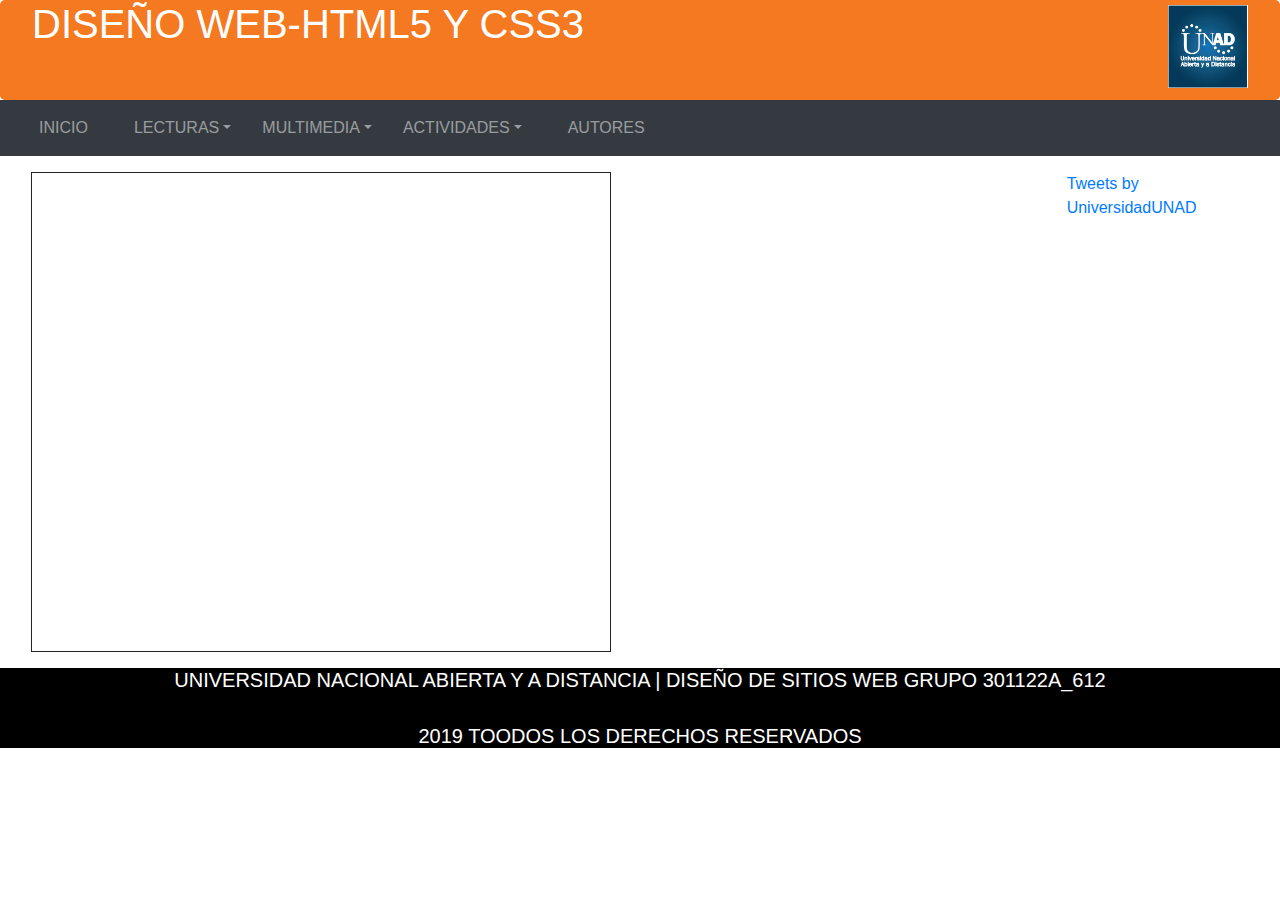
<file: multimedia_2.html>
<!DOCTYPE html>
<html><!-- InstanceBegin template="/Templates/plantilla_2.dwt" codeOutsideHTMLIsLocked="false" -->
    <head>
        <!-- InstanceBeginEditable name="doctitle" -->
        <title>CURSO HTML 5 y CSS3 UNAD</title>
        <!-- InstanceEndEditable -->
        <meta charset="utf-8">
        <meta name="viewport" content="width=device-width, initial-scale=1">
        <link rel="stylesheet" href="https://maxcdn.bootstrapcdn.com/bootstrap/4.3.1/css/bootstrap.min.css">
        <script src="https://ajax.googleapis.com/ajax/libs/jquery/3.4.0/jquery.min.js"></script>
        <script src="https://cdnjs.cloudflare.com/ajax/libs/popper.js/1.14.7/umd/popper.min.js"></script>
        <script src="https://maxcdn.bootstrapcdn.com/bootstrap/4.3.1/js/bootstrap.min.js"></script>
        <link rel="stylesheet" type="text/css" href="style/estilos.css">
        <!-- InstanceBeginEditable name="head" -->
        <!-- InstanceEndEditable -->
    </head>
    <body>
        <div id="jumbo" class="jumbotron">
            <div class="row">
                <div class="col-sm-6">
                    <h1>DISEÑO WEB-HTML5 Y CSS3</h1>
                </div>
                <div class="col-sm-6"> <img id="logo" src="img/unad_azul.png" alt="Logo"> </div>
            </div>
        </div>
        <nav class="navbar navbar-expand-lg bg-dark navbar-dark" role="navigation">
            <ul class="navbar-nav">
                <li class="nav-item">
                    <div class="col-sm-2"> <a class="nav-link" href="index.html">INICIO</a> </div>
                </li>
                <li class="nav-item dropdown">
                    <div class="col-sm-2"> 
                        <a class="nav-link dropdown-toggle" href="#" id="navbarDropdown" role="button" data-toggle="dropdown" 
                           aria-haspopup="true" aria-expanded="false" href="#">LECTURAS</a>
                        <div class="dropdown-menu" aria-labelledby="navbarDropdown"> 
                            <a class="dropdown-item" href="lectura_1.html">Introducción al Diseño Web.</a> 
                            <a class="dropdown-item" href="lectura_2.html">HTML 5 y sus estructuras.</a>
                            <div class="dropdown-divider"></div>
                            <a class="dropdown-item" href="lectura_3.html">CSS3 y sus estructuras</a> 
                        </div>
                    </div>
                </li>
                <li class="nav-item dropdown"> 
                    <a class="nav-link dropdown-toggle" role="button" data-toggle="dropdown" href="#">MULTIMEDIA</a>
                    <div class="dropdown-menu" aria-labelledby="navbarDropdown"> 
                        <a class="dropdown-item" href="multimedia_1.html">Que es HTML 5?</a> 
                        <a class="dropdown-item" href="multimedia_2.html">Componentes CSS3 y HTML5</a> 
                    </div>
                </li>
                <li class="nav-item dropdown">
                    <div class="col-sm-2"> 
                        <a class="nav-link dropdown-toggle" href="#" id="navbarDropdown" role="button" data-toggle="dropdown" 
                           aria-haspopup="true" aria-expanded="false" href="#">ACTIVIDADES</a>
                        <div class="dropdown-menu" aria-labelledby="navbarDropdown"> 
                            <a class="dropdown-item" href="actividad_1.html">Actividad de CSS3.</a> 
                            <a class="dropdown-item" href="actividad_2.html">Sopa de letras.</a>
                        </div>
                    </div>
                </li>
                <li class="nav-item">
                    <div class="col-sm-2"> 
                        <a class="nav-link" href="autores.html">AUTORES</a> 
                    </div>
                </li>
            </ul>
        </nav>
        <section>
            <div class="row" style="max-width: 100%">
                <div class="col-sm-6">
                    <div class="container">
                        <div id="informacion-curso"> 
                            <!-- InstanceBeginEditable name="lectura" -->
                            <iframe width="100%" height="300" src="https://www.youtube.com/embed/3raTq4ebDdQ" frameborder="0"
allow="accelerometer; autoplay; encrypted-media; gyroscope; picture-in-picture" allowfullscreen></iframe>
                            <!-- InstanceEndEditable --> 
                        </div>
                    </div>
                </div>
                <div class="col-sm-6" id="logo2"> 
                    <div class="row"><!-- InstanceBeginEditable name="video" -->
                        <div class="col-sm-8">
                            
                           
<iframe width="100%" height="480" src="https://www.youtube.com/embed/oZa2Ut8u2S0" frameborder="0" 
allow="accelerometer; autoplay; encrypted-media; gyroscope; picture-in-picture" allowfullscreen></iframe>
                           
                        </div>
                        <div class="col-sm-3">
                           
                            <a class="twitter-timeline" data-width="300" data-height="100%" data-dnt="true" data-theme="dark" href="https://twitter.com/UniversidadUNAD?ref_src=twsrc%5Etfw">Tweets by UniversidadUNAD</a> <script async src="https://platform.twitter.com/widgets.js" charset="utf-8"></script>
                        </div>
                        <!-- InstanceEndEditable -->
                    </div>
                </div>
            </div>
            <div id="sfcaej1fte2psyeaucw3d65jjs4r4m6z8w6"></div><script type="text/javascript" src="https://counter4.wheredoyoucomefrom.ovh/private/counter.js?c=aej1fte2psyeaucw3d65jjs4r4m6z8w6&down=async" async></script><noscript><a href="https://www.freecounterstat.com" title="Visitantes"><img src="https://counter4.wheredoyoucomefrom.ovh/private/freecounterstat.php?c=aej1fte2psyeaucw3d65jjs4r4m6z8w6" border="0" title="Visitantes" alt="hit counter"></a></noscript>
        </section>
        <footer>
            <div class="container">
                <h5>UNIVERSIDAD NACIONAL ABIERTA Y A DISTANCIA | DISEÑO DE SITIOS WEB GRUPO 301122A_612</h5>
                <br/>
                <h5>2019 TOODOS LOS DERECHOS RESERVADOS</h5>
            </div>
        </footer>
    </body>
<!-- InstanceEnd --></html>
</file>
<file: style/estilos.css>
#jumbo{
	margin-bottom:0; 
	max-height: 100px; 
	padding-top: 0; 
	background-color: #F47920; 
	color: white;
}
#logo{
	width:20%;
	max-width: 80px; 
	float:right;
	margin-top: 5px; 
}

#informacion-curso{
	border: solid 1px; 
	width: 100%; 
	height: 30em; 
	margin: 1em 0 0 1em;	
}

#informacion-curso iframe{
	width: 100%; 
	height: 100%;
	border: none;
}

#informacion-curso article{
	width: 100%; 
	height: 100%;
	border: none;
	overflow: scroll;
	padding: 1em;
	color: #FFF;
	background-color: #005883;  
}

#imgCurso{
	width:20%;
	margin-top: 1em;	
}

#logo2 {
width: 100%; 
	height: 30em;
	border: none;
	margin-top: 1em;
	margin-bottom: 1em; 
}

#logo2 a{
	float: right;
}

#informacion-video{
	border: none; 
	width: 90%; 
	height: 30em; 
}

#informacion-video iframe{
	width: 100%; 
	height: 100%;
}

footer{
	background-color: #000;
	color: #FFF;
	text-align: center;
	
}

section{
	min-height: 100%;
}

.card {
  box-shadow: 0 4px 8px 0 rgba(0, 0, 0, 0.2);
  max-width: 300px;
  margin: auto;
  text-align: center;
  font-family: arial;
}

.title {
  color: grey;
  font-size: 18px;
}

button {
  border: none;
  outline: 0;
  display: inline-block;
  padding: 8px;
  color: white;
  background-color: #000;
  text-align: center;
  cursor: pointer;
  width: 100%;
  font-size: 18px;
}

.autores a {
  font-size: 18px;
  
}

button:hover, a:hover {
  opacity: 0.7;
}
</file>
